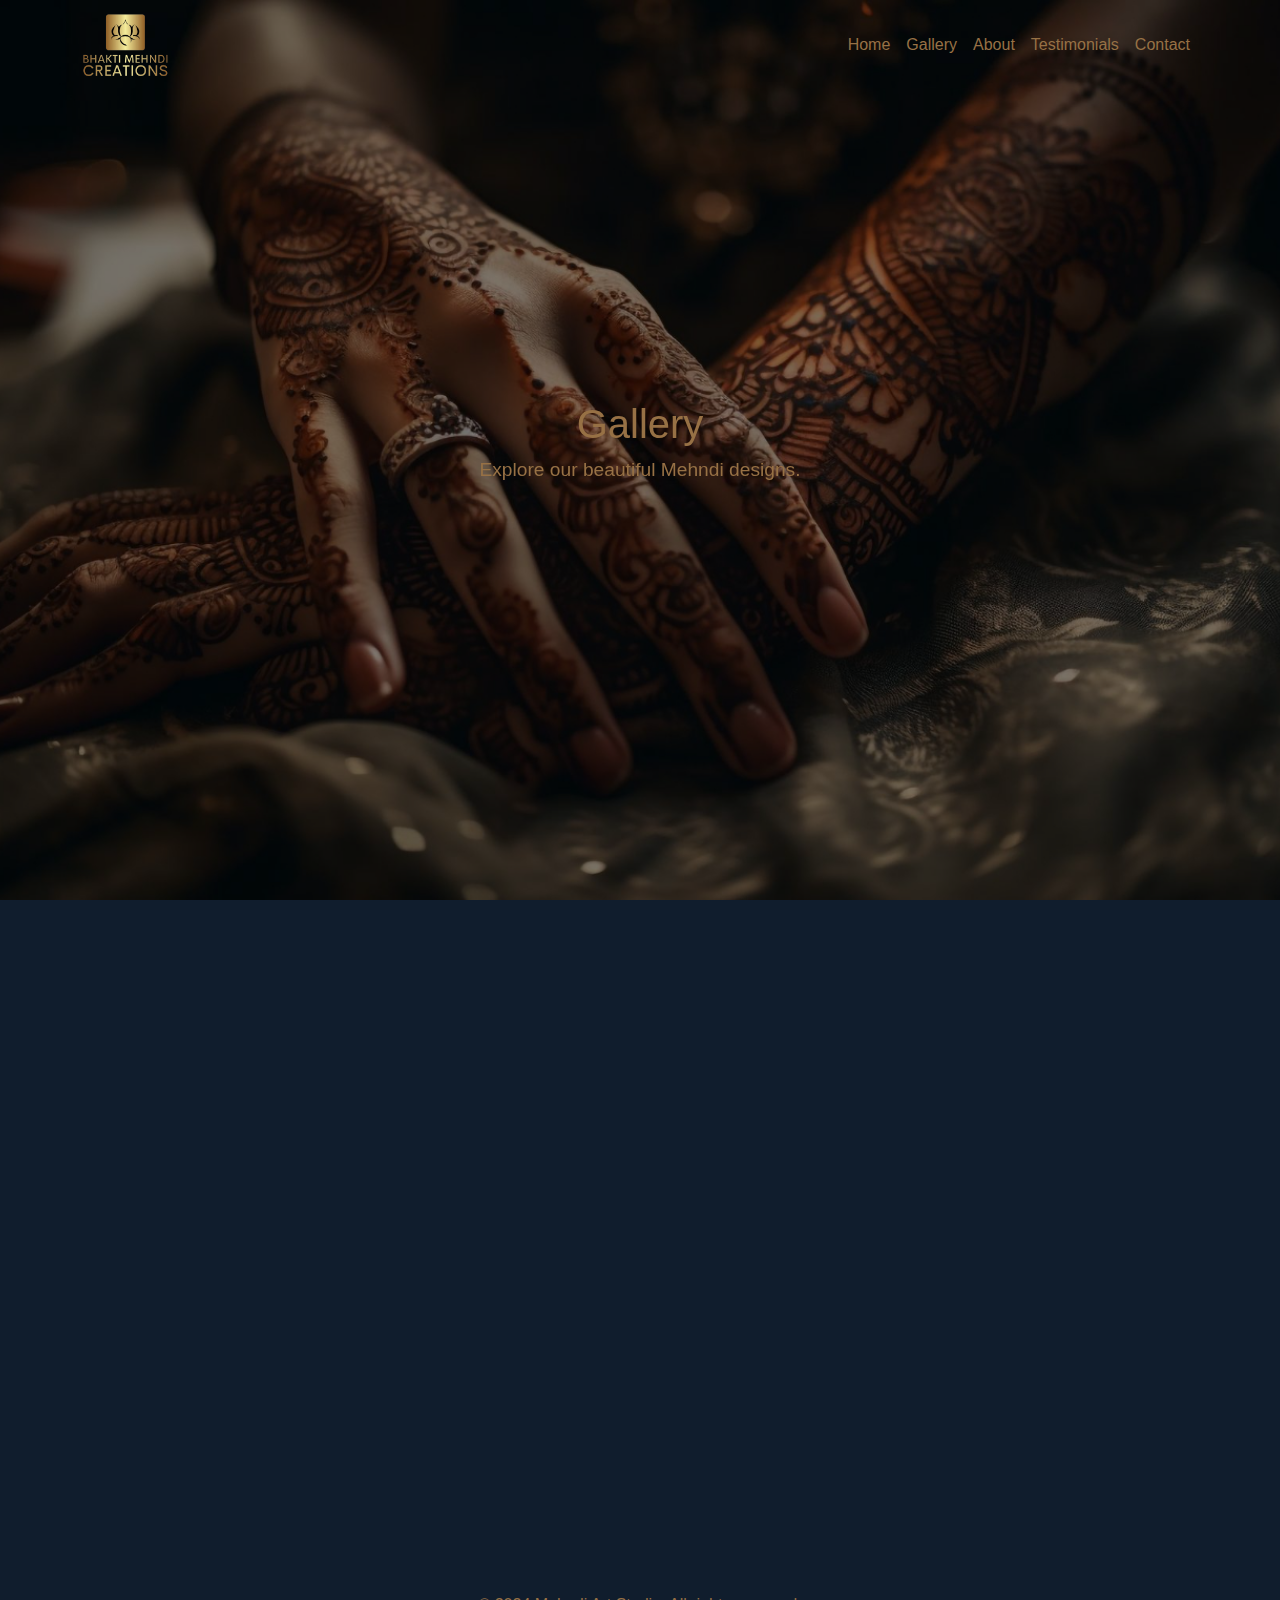
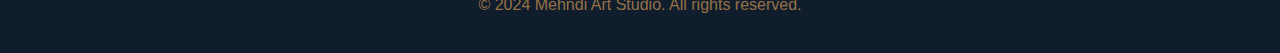
<file: gallery.html>
<!DOCTYPE html>
<html lang="en">
  <head>
    <meta charset="UTF-8" />
    <meta name="viewport" content="width=device-width, initial-scale=1.0" />
    <title>Mehndi Art Studio</title>
    <!-- Bootstrap CSS -->
    <link
      href="https://cdn.jsdelivr.net/npm/bootstrap@5.3.0-alpha1/dist/css/bootstrap.min.css"
      rel="stylesheet"
    />
    <!-- AOS CSS -->
    <link
      href="https://cdn.jsdelivr.net/npm/aos@2.3.4/dist/aos.css"
      rel="stylesheet"
    />
    <!-- Custom CSS -->
    <link rel="stylesheet" href="./css/style.css" />
  </head>
  <body>
    <!-- Navigation -->
    <nav class="navbar navbar-expand-lg navbar-light">
      <div class="container">
        <a class="navbar-brand" href="#">
          <img
            src="./image/newlogo_in_png-removebg-preview.png"
            width="15%"
            height="12%"
          />
        </a>
        <button
          class="navbar-toggler"
          type="button"
          data-bs-toggle="collapse"
          data-bs-target="#navbarNav"
          aria-controls="navbarNav"
          aria-expanded="false"
          aria-label="Toggle navigation"
        >
          <span class="navbar-toggler-icon"></span>
        </button>
        <div class="collapse navbar-collapse" id="navbarNav">
          <ul class="navbar-nav ms-auto">
            <li class="nav-item">
              <a class="nav-link" href="./index.html">Home</a>
            </li>
            <li class="nav-item">
              <a class="nav-link" href="./gallery.html">Gallery</a>
            </li>
            <li class="nav-item">
              <a class="nav-link" href="#about">About</a>
            </li>
            <li class="nav-item">
              <a class="nav-link" href="#testimonials">Testimonials</a>
            </li>
            <li class="nav-item">
              <a class="nav-link" href="#contact">Contact</a>
            </li>
          </ul>
        </div>
      </div>
    </nav>

    <!-- Hero Section -->
    <div class="hero">
      <div class="hero-content" data-aos="fade-up">
        <h1>Gallery</h1>
        <p>Explore our beautiful Mehndi designs.</p>
      </div>
    </div>

    <!-- Gallery Section -->
    <section id="gallery" class="py-5">
      <div class="container">
        <h2 class="text-center mb-4" data-aos="fade-up">Gallery</h2>
        <div class="row">
          <div
            class="col-lg-4 col-md-6"
            data-aos="fade-up"
            data-aos-delay="100"
          >
            <img
              src="./image/freepik-export-20240526085024eRuZ.jpeg"
              class="gallery-img"
              alt="Gallery Image 1"
            />
          </div>
          <div
            class="col-lg-4 col-md-6"
            data-aos="fade-up"
            data-aos-delay="200"
          >
            <img
              src="./image/freepik-export-20240526085024eRuZ.jpeg"
              class="gallery-img"
              alt="Gallery Image 2"
            />
          </div>
          <div
            class="col-lg-4 col-md-6"
            data-aos="fade-up"
            data-aos-delay="300"
          >
            <img
              src="./image/freepik-export-20240526085024eRuZ.jpeg"
              class="gallery-img"
              alt="Gallery Image 3"
            />
          </div>
          <div
            class="col-lg-4 col-md-6"
            data-aos="fade-up"
            data-aos-delay="400"
          >
            <img
              src="./image/freepik-export-20240526085024eRuZ.jpeg"
              class="gallery-img"
              alt="Gallery Image 4"
            />
          </div>
          <div
            class="col-lg-4 col-md-6"
            data-aos="fade-up"
            data-aos-delay="500"
          >
            <img
              src="./image/freepik-export-20240526085024eRuZ.jpeg"
              class="gallery-img"
              alt="Gallery Image 5"
            />
          </div>
          <div
            class="col-lg-4 col-md-6"
            data-aos="fade-up"
            data-aos-delay="600"
          >
            <img
              src="./image/freepik-export-20240526085024eRuZ.jpeg"
              class="gallery-img"
              alt="Gallery Image 6"
            />
          </div>
        </div>
      </div>
    </section>

    <footer class="text-center">
      <p>&copy; 2024 Mehndi Art Studio. All rights reserved.</p>
    </footer>

    <!-- Bootstrap JS -->
    <script src="https://cdn.jsdelivr.net/npm/bootstrap@5.3.0-alpha1/dist/js/bootstrap.bundle.min.js"></script>
    <!-- AOS JS -->
    <script src="https://cdn.jsdelivr.net/npm/aos@2.3.4/dist/aos.js"></script>
    <script>
      // Function to set active class on the correct nav link
      function setActiveNavLink() {
        // Get the current URL path and hash
        const currentPath = window.location.pathname;
        const currentHash = window.location.hash;

        // Get all navbar links
        const navLinks = document.querySelectorAll(".navbar-nav .nav-link");

        // Loop through each link and add 'active' class if href matches the current path or hash
        navLinks.forEach((link) => {
          const linkPath = link.getAttribute("href").split("#")[0];
          const linkHash = link.getAttribute("href").split("#")[1] || "";

          if (
            linkPath === currentPath &&
            (currentHash === "" || `#${linkHash}` === currentHash)
          ) {
            link.classList.add("active");
          } else {
            link.classList.remove("active");
          }
        });
      }

      // Call the function to set the active nav link
      setActiveNavLink();

      // Add event listener to update active nav link on hash change
      window.addEventListener("hashchange", setActiveNavLink);
    </script>

    <script>
      AOS.init();
    </script>
  </body>
</html>
</file>
<file: css/style.css>
:root {
  --background-color: #101d2d;
  --primary-color: #977145;
  --highlight-color: #f0a500;
  --overlay-color: rgba(16, 29, 45, 0.5);
  --hero-overlay-color: rgba(0, 0, 0, 0.5);
}

body {
  background-color: var(--background-color);
  color: var(--primary-color);
  font-family: "Poppins", sans-serif;
}

.navbar {
  background-color: transparent !important;
  position: absolute;
  width: 100%;
  z-index: 10;
}

.navbar-brand {
  font-weight: bold;
  color: var(--primary-color);
}

.navbar-nav .nav-link {
  color: var(--primary-color);
}

.navbar-light .navbar-toggler {
  color: var(--primary-color);
  border-color: var(--primary-color);
}

.jumbotron {
  background: url("../image/hero1.jpg") no-repeat center center;
  background-size: cover;
  height: 100vh;
  display: flex;
  flex-direction: column;
  justify-content: center;
  align-items: center;
  text-align: center;
  color: var(--primary-color);
  position: relative;
}

.jumbotron h1,
.jumbotron p {
  color: #cf842d;
  text-shadow: #cf842d 0.04em 0.04em 0.06em;
  z-index: 2;
}

.jumbotron::before {
  content: "";
  position: absolute;
  top: 0;
  left: 0;
  width: 100%;
  height: 100%;
  background: var(--overlay-color);
  z-index: 1;
}

.gallery-img {
  width: 100%;
  height: auto;
  border-radius: 8px;
  margin-bottom: 20px;
}

.gallery-img:hover {
  transform: scale(1.05);
  transition: transform 0.3s ease;
}

.card {
  border: none;
  background-color: var(--background-color);
}

.card-title {
  color: var(--primary-color);
  font-size: 1.5rem;
  font-weight: bold;
}

.card-text {
  color: var(--primary-color);
}

footer {
  background-color: var(--background-color);
  color: var(--primary-color);
  padding: 20px 0;
}

.btn-primary {
  background-color: var(--primary-color);
  border-color: var(--primary-color);
  color: var(--background-color);
}

.btn-primary:hover {
  background-color: var(--background-color);
  border: 2px solid var(--primary-color);
  color: var(--primary-color);
  box-shadow: 3px 3px 8px var(--primary-color);
}

.form-control::placeholder {
  color: var(--primary-color);
  opacity: 1;
}

section {
  padding: 50px 0;
}

.navbar-nav .nav-link.active,
.navbar-nav .nav-link:hover {
  color: var(--highlight-color) !important;
  text-decoration: underline;
}

.hero {
  background: url("../image/hero1.jpg") no-repeat center center;
  background-size: cover;
  height: 100vh;
  display: flex;
  align-items: center;
  justify-content: center;
  position: relative;
  text-align: center;
}

.hero::before {
  content: "";
  position: absolute;
  top: 0;
  left: 0;
  width: 100%;
  height: 100%;
  background: var(--hero-overlay-color);
  z-index: 1;
}

.hero-content {
  z-index: 2;
  color: var(--primary-color);
}

.hero h1 {
  font-size: 2.5rem;
  color: var(--primary-color);
}

.hero p {
  font-size: 1.2rem;
  color: var(--primary-color);
}

/* new prompt for gpt 
index.html:-
<!DOCTYPE html>
<html lang="en">
  <head>
    <meta charset="UTF-8" />
    <meta name="viewport" content="width=device-width, initial-scale=1.0" />
    <title>Mehndi Art Studio</title>
    <!-- Bootstrap CSS -->
    <link
      href="https://cdn.jsdelivr.net/npm/bootstrap@5.3.0-alpha1/dist/css/bootstrap.min.css"
      rel="stylesheet"
    />
    <!-- AOS CSS -->
    <link
      href="https://cdn.jsdelivr.net/npm/aos@2.3.4/dist/aos.css"
      rel="stylesheet"
    />
    <!-- Custom CSS -->
    <link rel="stylesheet" href="./css/style.css" />

    <!-- Font Awesome -->
    <link rel="stylesheet" href="css/font.css" />
  </head>
  <body>
    <!-- Navigation -->
    <nav class="navbar navbar-expand-lg navbar-light">
      <div class="container">
        <a class="navbar-brand" href="#">
          <img
            src="./image/newlogo_in_png-removebg-preview.png"
            width="15%"
            height="12%"
          />
        </a>
        <button
          class="navbar-toggler"
          type="button"
          data-bs-toggle="collapse"
          data-bs-target="#navbarNav"
          aria-controls="navbarNav"
          aria-expanded="false"
          aria-label="Toggle navigation"
        >
          <span class="navbar-toggler-icon"></span>
        </button>
        <div class="collapse navbar-collapse" id="navbarNav">
          <ul class="navbar-nav ms-auto">
            <li class="nav-item">
              <a class="nav-link" href="./index.html">Home</a>
            </li>
            <li class="nav-item">
              <a class="nav-link" href="./gallery.html">Gallery</a>
            </li>
            <li class="nav-item">
              <a class="nav-link" href="#about">About</a>
            </li>
            <li class="nav-item">
              <a class="nav-link" href="#testimonials">Testimonials</a>
            </li>
            <li class="nav-item">
              <a class="nav-link" href="#contact">Contact</a>
            </li>
          </ul>
        </div>
      </div>
    </nav>

    <!-- Jumbotron -->
    <div class="jumbotron text-center" data-aos="fade-up">
      <h1>Welcome to Mehndi's Creation World</h1>
      <p>Experience the elegance and beauty of Mehndi artistry</p>
    </div>

    <!-- Gallery Section -->
    <section id="gallery" class="py-5" data-aos="fade-up">
      <div class="container">
        <h2 class="text-center mb-4">Gallery</h2>
        <div class="row">
          <div class="col-lg-4 col-md-6" data-aos="zoom-in">
            <div class="card">
              <img
                src="https://via.placeholder.com/400x300?text=Mehndi+Design+1"
                class="card-img-top gallery-img"
                alt="Gallery Image 1"
              />
              <div class="card-body">
                <h5 class="card-title">Design 1</h5>
                <p class="card-text">Beautiful Mehndi design for hands.</p>
              </div>
            </div>
          </div>
          <div class="col-lg-4 col-md-6" data-aos="zoom-in">
            <div class="card">
              <img
                src="https://via.placeholder.com/400x300?text=Mehndi+Design+2"
                class="card-img-top gallery-img"
                alt="Gallery Image 2"
              />
              <div class="card-body">
                <h5 class="card-title">Design 2</h5>
                <p class="card-text">Intricate Mehndi design for feet.</p>
              </div>
            </div>
          </div>
          <div class="col-lg-4 col-md-6" data-aos="zoom-in">
            <div class="card">
              <img
                src="https://via.placeholder.com/400x300?text=Mehndi+Design+3"
                class="card-img-top gallery-img"
                alt="Gallery Image 3"
              />
              <div class="card-body">
                <h5 class="card-title">Design 3</h5>
                <p class="card-text">
                  Exquisite Mehndi design for special occasions.
                </p>
              </div>
            </div>
          </div>
        </div>
        <div class="text-center mt-4">
          <a href="gallery.html" class="btn btn-primary">View Full Gallery</a>
        </div>
      </div>
    </section>

    <!-- About Section -->
    <section id="about" class="py-5" data-aos="fade-up">
      <div class="container">
        <h2 class="text-center mb-4">About Us</h2>
        <div class="row">
          <div class="col-lg-6" data-aos="fade-right">
            <p>
              Mehndi Art Studio is dedicated to providing you with the most
              beautiful and intricate Mehndi designs for your special occasions.
              Our skilled artists specialize in traditional and contemporary
              designs that will enhance your natural beauty.
            </p>
          </div>
          <div class="col-lg-6" data-aos="fade-left">
            <img
              src="https://via.placeholder.com/500x350"
              class="img-fluid rounded"
              alt="About Image"
            />
          </div>
        </div>
      </div>
    </section>

    <!-- Testimonials Section -->
    <section id="testimonials" class="py-5" data-aos="fade-up">
      <div class="container">
        <h2 class="text-center mb-4">Testimonials</h2>
        <div class="row">
          <div class="col-lg-4 col-md-6" data-aos="flip-left">
            <div class="card text-center">
              <img
                src="https://via.placeholder.com/150"
                class="card-img-top rounded-circle mx-auto mt-4"
                style="width: 150px; height: 150px"
                alt="Client 1"
              />
              <div class="card-body">
                <h5 class="card-title">Client 1</h5>
                <p class="card-text">
                  "Amazing designs and great service. Highly recommend!"
                </p>
              </div>
            </div>
          </div>
          <div class="col-lg-4 col-md-6" data-aos="flip-left">
            <div class="card text-center">
              <img
                src="https://via.placeholder.com/150"
                class="card-img-top rounded-circle mx-auto mt-4"
                style="width: 150px; height: 150px"
                alt="Client 2"
              />
              <div class="card-body">
                <h5 class="card-title">Client 2</h5>
                <p class="card-text">
                  "Absolutely loved my Mehndi! Highly recommend their services."
                </p>
              </div>
            </div>
          </div>
          <div class="col-lg-4 col-md-6" data-aos="flip-left">
            <div class="card text-center">
              <img
                src="https://via.placeholder.com/150"
                class="card-img-top rounded-circle mx-auto mt-4"
                style="width: 150px; height: 150px"
                alt="Client 3"
              />
              <div class="card-body">
                <h5 class="card-title">Client 3</h5>
                <p class="card-text">
                  "Professional and talented artists. The best Mehndi
                  experience!"
                </p>
              </div>
            </div>
          </div>
        </div>
      </div>
    </section>

    <!-- Contact Section -->
    <section id="contact" class="py-5" data-aos="fade-up">
      <div class="container">
        <h2 class="text-center mb-4">Contact Us</h2>
        <div class="row">
          <div class="col-md-6" data-aos="fade-right">
            <p>
              If you have any questions or inquiries, feel free to reach out to
              us. We're always happy to assist you!
            </p>
            <ul class="list-unstyled">
              <li><strong>Phone:</strong> +1 (123) 456-7890</li>
              <li><strong>Email:</strong> info@mehndiartstudio.com</li>
            </ul>
          </div>
          <div class="col-md-6" data-aos="fade-left">
            <form action="/send-email" method="POST">
              <div class="mb-3">
                <input
                  type="text"
                  class="form-control"
                  name="name"
                  placeholder="Your Name"
                  style="background-color: #101d2d; color: #977145"
                />
              </div>
              <div class="mb-3">
                <input
                  type="email"
                  class="form-control"
                  name="email"
                  placeholder="Your Email"
                  style="background-color: #101d2d; color: #977145"
                />
              </div>
              <div class="mb-3">
                <textarea
                  class="form-control"
                  name="message"
                  rows="5"
                  placeholder="Your Message"
                  style="background-color: #101d2d; color: #977145"
                ></textarea>
              </div>
              <button type="submit" class="btn btn-primary">Submit</button>
            </form>
          </div>
        </div>
      </div>
    </section>

    <footer class="text-center">
      <p>&copy; 2024 Mehndi Art Studio. All rights reserved.</p>
    </footer>

    <!-- Bootstrap JS -->
    <script src="https://cdn.jsdelivr.net/npm/bootstrap@5.3.0-alpha1/dist/js/bootstrap.bundle.min.js"></script>
    <!-- AOS JS -->
    <script src="https://cdn.jsdelivr.net/npm/aos@2.3.4/dist/aos.js"></script>
    <script>
      // Function to set active class on the correct nav link
      function setActiveNavLink() {
        // Get the current URL path and hash
        const currentPath = window.location.pathname;
        const currentHash = window.location.hash;

        // Get all navbar links
        const navLinks = document.querySelectorAll(".navbar-nav .nav-link");

        // Loop through each link and add 'active' class if href matches the current path or hash
        navLinks.forEach((link) => {
          const linkPath = link.getAttribute("href").split("#")[0];
          const linkHash = link.getAttribute("href").split("#")[1] || "";

          if (
            linkPath === currentPath &&
            (currentHash === "" || `#${linkHash}` === currentHash)
          ) {
            link.classList.add("active");
          } else {
            link.classList.remove("active");
          }
        });
      }

      // Call the function to set the active nav link
      setActiveNavLink();

      // Add event listener to update active nav link on hash change
      window.addEventListener("hashchange", setActiveNavLink);
    </script>
    <script>
      AOS.init();
    </script>
  </body>
</html>

gallary.html:-
<!DOCTYPE html>
<html lang="en">
  <head>
    <meta charset="UTF-8" />
    <meta name="viewport" content="width=device-width, initial-scale=1.0" />
    <title>Mehndi Art Studio</title>
    <!-- Bootstrap CSS -->
    <link
      href="https://cdn.jsdelivr.net/npm/bootstrap@5.3.0-alpha1/dist/css/bootstrap.min.css"
      rel="stylesheet"
    />
    <!-- AOS CSS -->
    <link
      href="https://cdn.jsdelivr.net/npm/aos@2.3.4/dist/aos.css"
      rel="stylesheet"
    />
    <!-- Custom CSS -->
    <link rel="stylesheet" href="./css/style.css" />
  </head>
  <body>
    <!-- Navigation -->
    <nav class="navbar navbar-expand-lg navbar-light">
      <div class="container">
        <a class="navbar-brand" href="#">
          <img
            src="./image/newlogo_in_png-removebg-preview.png"
            width="15%"
            height="12%"
          />
        </a>
        <button
          class="navbar-toggler"
          type="button"
          data-bs-toggle="collapse"
          data-bs-target="#navbarNav"
          aria-controls="navbarNav"
          aria-expanded="false"
          aria-label="Toggle navigation"
        >
          <span class="navbar-toggler-icon"></span>
        </button>
        <div class="collapse navbar-collapse" id="navbarNav">
          <ul class="navbar-nav ms-auto">
            <li class="nav-item">
              <a class="nav-link" href="./index.html">Home</a>
            </li>
            <li class="nav-item">
              <a class="nav-link" href="./gallery.html">Gallery</a>
            </li>
            <li class="nav-item">
              <a class="nav-link" href="#about">About</a>
            </li>
            <li class="nav-item">
              <a class="nav-link" href="#testimonials">Testimonials</a>
            </li>
            <li class="nav-item">
              <a class="nav-link" href="#contact">Contact</a>
            </li>
          </ul>
        </div>
      </div>
    </nav>

    <!-- Hero Section -->
    <div class="hero">
      <div class="hero-content" data-aos="fade-up">
        <h1>Gallery</h1>
        <p>Explore our beautiful Mehndi designs.</p>
      </div>
    </div>

    <!-- Gallery Section -->
    <section id="gallery" class="py-5">
      <div class="container">
        <h2 class="text-center mb-4" data-aos="fade-up">Gallery</h2>
        <div class="row">
          <div
            class="col-lg-4 col-md-6"
            data-aos="fade-up"
            data-aos-delay="100"
          >
            <img
              src="https://via.placeholder.com/400x300?text=Mehndi+Design+1"
              class="gallery-img"
              alt="Gallery Image 1"
            />
          </div>
          <div
            class="col-lg-4 col-md-6"
            data-aos="fade-up"
            data-aos-delay="200"
          >
            <img
              src="https://via.placeholder.com/400x300?text=Mehndi+Design+2"
              class="gallery-img"
              alt="Gallery Image 2"
            />
          </div>
          <div
            class="col-lg-4 col-md-6"
            data-aos="fade-up"
            data-aos-delay="300"
          >
            <img
              src="https://via.placeholder.com/400x300?text=Mehndi+Design+3"
              class="gallery-img"
              alt="Gallery Image 3"
            />
          </div>
          <div
            class="col-lg-4 col-md-6"
            data-aos="fade-up"
            data-aos-delay="400"
          >
            <img
              src="https://via.placeholder.com/400x300?text=Mehndi+Design+4"
              class="gallery-img"
              alt="Gallery Image 4"
            />
          </div>
          <div
            class="col-lg-4 col-md-6"
            data-aos="fade-up"
            data-aos-delay="500"
          >
            <img
              src="https://via.placeholder.com/400x300?text=Mehndi+Design+5"
              class="gallery-img"
              alt="Gallery Image 5"
            />
          </div>
          <div
            class="col-lg-4 col-md-6"
            data-aos="fade-up"
            data-aos-delay="600"
          >
            <img
              src="https://via.placeholder.com/400x300?text=Mehndi+Design+6"
              class="gallery-img"
              alt="Gallery Image 6"
            />
          </div>
        </div>
      </div>
    </section>

    <footer class="text-center">
      <p>&copy; 2024 Mehndi Art Studio. All rights reserved.</p>
    </footer>

    <!-- Bootstrap JS -->
    <script src="https://cdn.jsdelivr.net/npm/bootstrap@5.3.0-alpha1/dist/js/bootstrap.bundle.min.js"></script>
    <!-- AOS JS -->
    <script src="https://cdn.jsdelivr.net/npm/aos@2.3.4/dist/aos.js"></script>
    <script>
      // Function to set active class on the correct nav link
      function setActiveNavLink() {
        // Get the current URL path and hash
        const currentPath = window.location.pathname;
        const currentHash = window.location.hash;

        // Get all navbar links
        const navLinks = document.querySelectorAll(".navbar-nav .nav-link");

        // Loop through each link and add 'active' class if href matches the current path or hash
        navLinks.forEach((link) => {
          const linkPath = link.getAttribute("href").split("#")[0];
          const linkHash = link.getAttribute("href").split("#")[1] || "";

          if (
            linkPath === currentPath &&
            (currentHash === "" || `#${linkHash}` === currentHash)
          ) {
            link.classList.add("active");
          } else {
            link.classList.remove("active");
          }
        });
      }

      // Call the function to set the active nav link
      setActiveNavLink();

      // Add event listener to update active nav link on hash change
      window.addEventListener("hashchange", setActiveNavLink);
    </script>

    <script>
      AOS.init();
    </script>
  </body>
</html>

style.css:-
body {
  background-color: #101d2d;
  color: #977145;
  font-family: "Poppins", sans-serif;
}

.navbar {
  background-color: transparent !important;
  position: absolute;
  width: 100%;
  z-index: 10;
}

.navbar-brand {
  font-weight: bold;
  color: #977145;
}

.navbar-nav .nav-link {
  color: #977145;
}

.navbar-light .navbar-toggler {
  color: #977145;
  border-color: #977145;
}

.jumbotron {
  background: url("../image/hero1.jpg") no-repeat center center;
  background-size: cover;
  height: 100vh;
  display: flex;
  flex-direction: column;
  justify-content: center;
  align-items: center;
  text-align: center;
  color: #977145;
  position: relative;
}

.jumbotron h1,
.jumbotron p {
  color: #977145;
  z-index: 2;
}

.jumbotron::before {
  content: "";
  position: absolute;
  top: 0;
  left: 0;
  width: 100%;
  height: 100%;
  background: rgb(16, 29, 45, 0.5);
  z-index: 1;
}

.gallery-img {
  width: 100%;
  height: auto;
  border-radius: 8px;
  margin-bottom: 20px;
}

.gallery-img:hover {
  transform: scale(1.05);
  transition: transform 0.3s ease;
}

.card {
  border: none;
  background-color: #101d2d;
}

.card-title {
  color: #977145;
  font-size: 1.5rem;
  font-weight: bold;
}

.card-text {
  color: #977145;
}

footer {
  background-color: #101d2d;
  color: #977145;
  padding: 20px 0;
}

.btn-primary {
  background-color: #977145;
  border-color: #977145;
  color: #101d2d;
}

.btn-primary:hover {
  background-color: #101d2d;
  border: 2px solid #977145;
  color: #977145;
  box-shadow: 3px 3px 8px #977145;
}

.form-control::placeholder {
  color: #977145;
  opacity: 1;
}

section {
  padding: 50px 0;
}

.navbar-nav .nav-link.active,
.navbar-nav .nav-link:hover {
  color: #f0a500 !important;
  text-decoration: underline;
}

.hero {
  background: url("https://via.placeholder.com/1200x400") no-repeat center
    center;
  background-size: cover;
  height: 100vh;
  display: flex;
  align-items: center;
  justify-content: center;
  position: relative;
  text-align: center;
}

.hero::before {
  content: "";
  position: absolute;
  top: 0;
  left: 0;
  width: 100%;
  height: 100%;
  background: rgba(0, 0, 0, 0.5);
  z-index: 1;
}

.hero-content {
  z-index: 2;
  color: #977145;
}

.hero h1 {
  font-size: 2.5rem;
  color: #977145;
}

.hero p {
  font-size: 1.2rem;
  color: #977145;
}


this is my latest updated code so could you pls make this website proper responsive for all devices because this is not properly responsive.
*/
</file>
